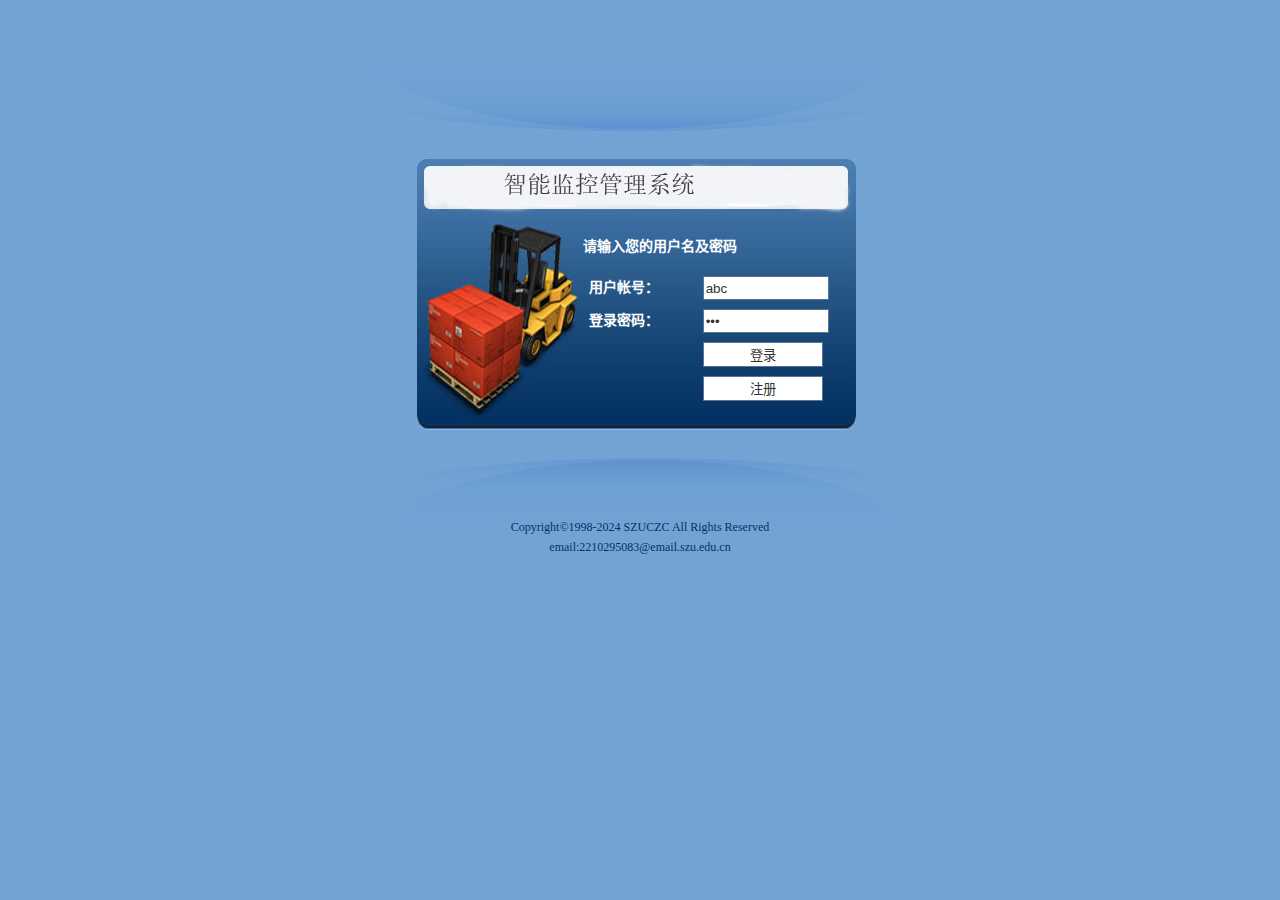
<file: project/web/index.html>
﻿<!DOCTYPE html>
<html lang="zh-CN">

<head>
	<title>智能监控系统 - 登陆</title>
	<style type="text/css">
		body,
		td,
		th {
			font-family: "宋体";
			font-size: 14px;
			color: #fff;
			line-height: 20px;
			font-weight: bold;
		}

		body {
			margin-left: 0px;
			margin-top: 0px;
			margin-right: 0px;
			margin-bottom: 0px;
			background-color: #73A3D3;
			background-attachment: fixed;
			background-repeat: repeat-x;
		}

		input {
			height: 20px;
			width: 120px;
			background-color: #FFFFFF;
			color: #333333;
			border: 1px solid #5B7290;
		}

		a:link {
			text-decoration: underline;
			color: #003366;
		}

		a:visited {
			text-decoration: underline;
			color: #003366;
		}

		a:hover {
			color: #003366;
			text-decoration: none;
		}

		.txt {
			font-size: 12px;
			font-weight: normal;
			color: #003366;
		}
	</style>
</head>

<body>
	<table width="1003" border="0" align="center" cellpadding="0" cellspacing="0">
		<tbody>
			<tr>
				<td width="1003" height="216" background="images/login/login_0102.jpg"></td>
			</tr>
			<tr>
				<td height="215" background="images/login/login_02.jpg">
					<table width="100%" border="0" cellspacing="0" cellpadding="0">
						<tbody>
							<tr>
								<td width="43%"></td>
								<td width="57%">
									<table width="300" border="0" cellspacing="10" cellpadding="0">
										<tbody>
											<tr>
												<td> &nbsp;请输入您的用户名及密码</td>
											</tr>
											<tr>
												<td>
													<form name="form1" method="post" action="cgi-bin/login.cgi">
														<table width="100%" border="0" cellspacing="9" cellpadding="0">
															<tbody>
																<tr>
																	<td width="92">用户帐号：</td>
																	<td width="130"><label>
																			<input type="text" name="username"
																				id="username"
																				value="abc" /></label>
																	</td>
																</tr>
																<tr>
																	<td>登录密码：</td>
																	<td><label>
																			<input type="password" name="password"
																				id="password" value="123" /></label>
																	</td>
																</tr>
																<tr>
																	<td></td>
																	<td><input type="submit" value="登录" name="login"
																			style="height: 25px;" /></td>
																</tr>
																<tr>
																	<td></td>
																	<td><input type="submit" value="注册" name="register"
																			style="height: 25px;" /></td>
																</tr>
															</tbody>
														</table>
													</form>
												</td>
											</tr>
										</tbody>
									</table>
								</td>
							</tr>
						</tbody>
					</table>
				</td>
			</tr>
			<tr>
				<td height="211" align="center" background="images/login/login_03.jpg" class="txt">
					Copyright©1998-2024 SZUCZC All Rights Reserved<br>
					email:2210295083@email.szu.edu.cn </td>
			</tr>
		</tbody>
	</table>
</body>

</html>
</file>
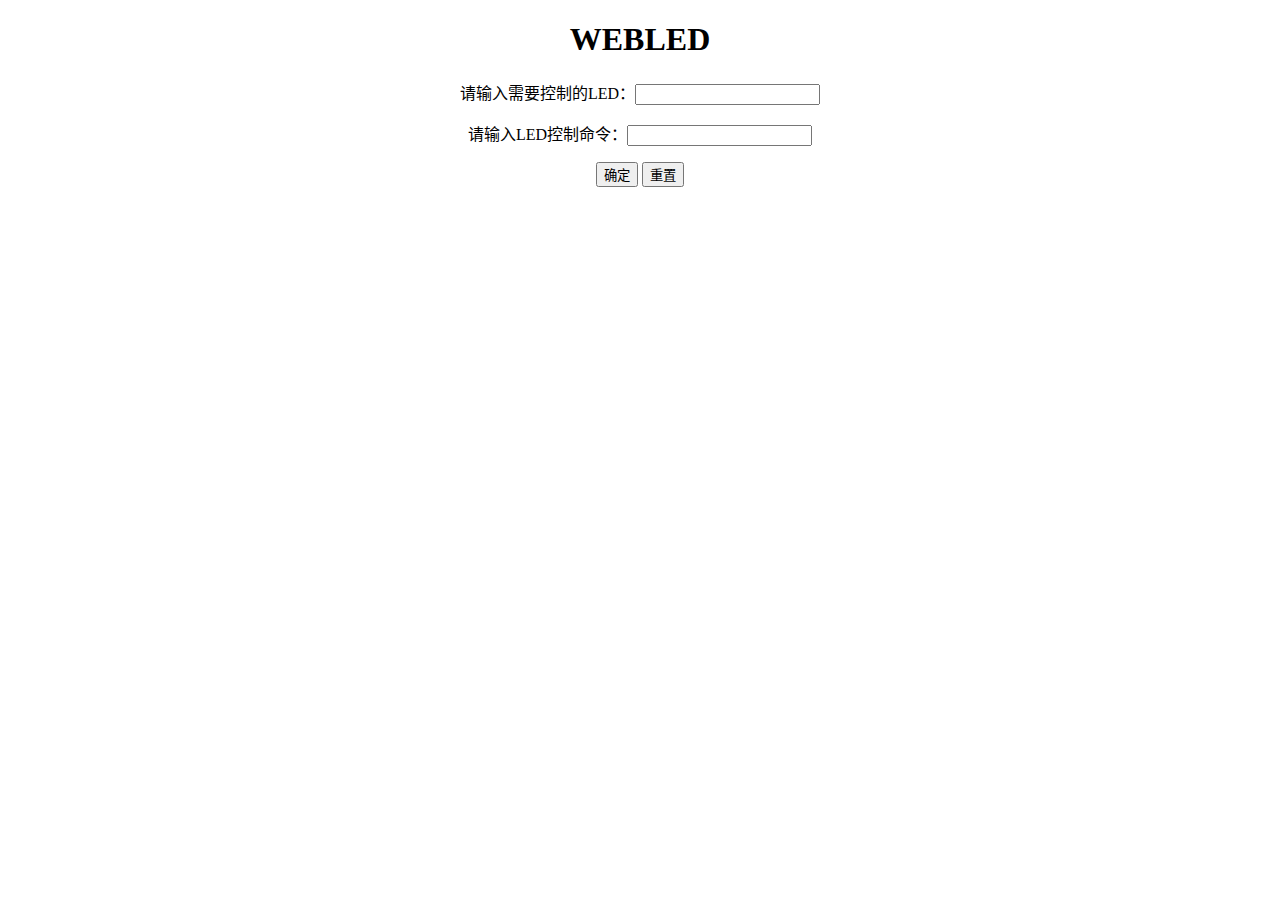
<file: webled/led.html>
<!DOCTYPE html>
<html lang="zh-CN">
<head>
    <meta charset="UTF-8">
    <meta name="viewport" content="width=device-width, initial-scale=1.0">
    <title>webled</title>
</head>
<body>
    <h1 align="center">WEBLED</h1>
    <form action="/cgi-bin/cgi_led.cgi" method="get">
        <p align="center">请输入需要控制的LED：<input type="text" name="led_num"/></p>
        <p align="center">请输入LED控制命令：<input type="text" name="led_state"/></p>
        <p align="center"><input type="submit" value="确定" />
            <input type="reset" value="重置"/>
        </p>
    </form>
</body>
</html>
</file>
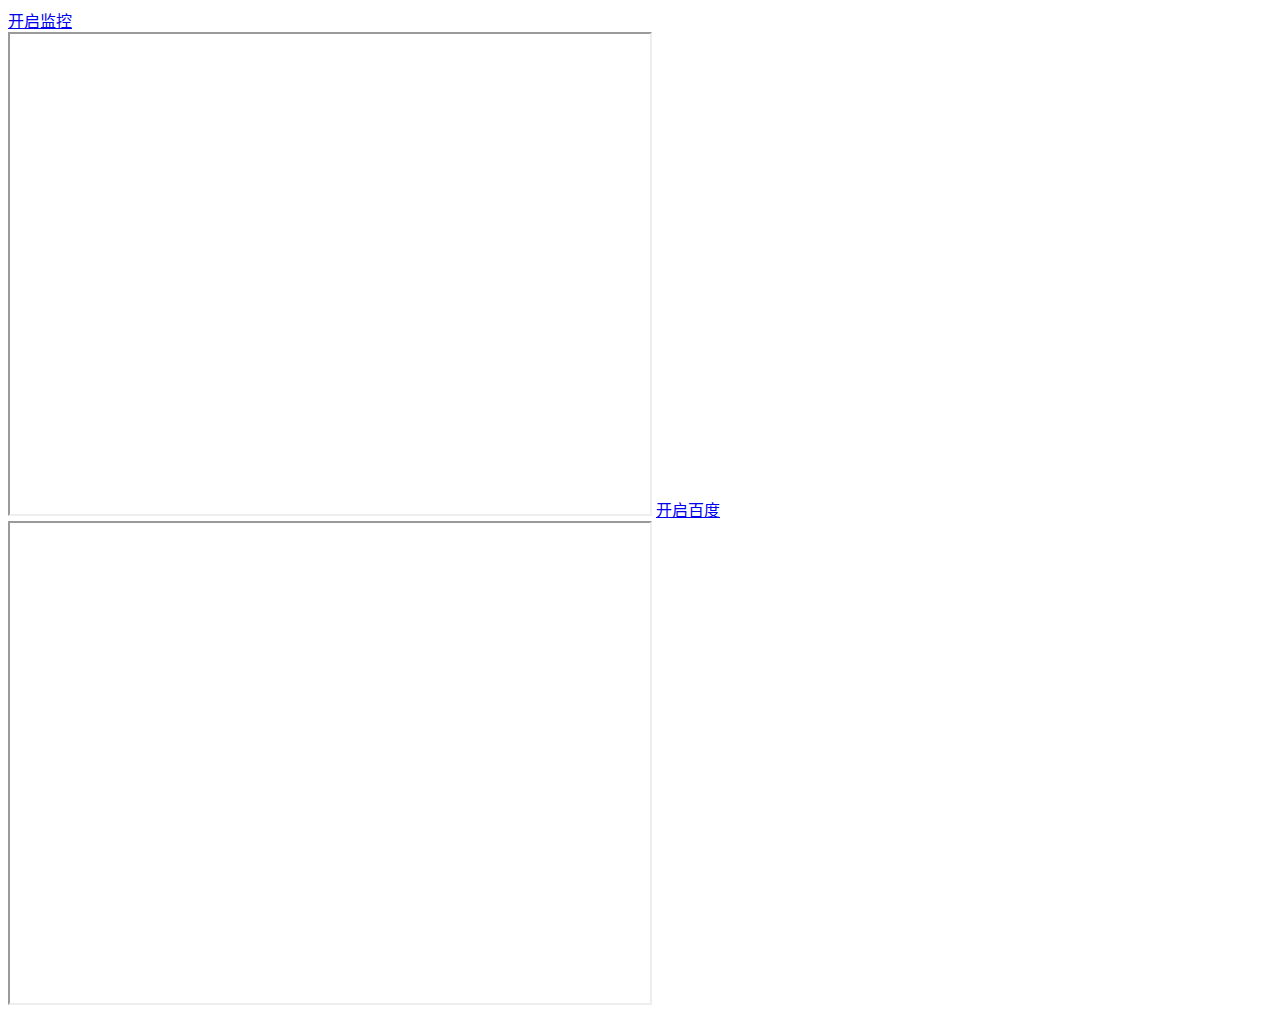
<file: project1.27/web/test.html>
<!DOCTYPE html>
<html lang="zh-CN">
<head>
    <meta charset="UTF-8">
    <meta name="viewport" content="width=device-width, initial-scale=1.0">
    <title>Document</title>
</head>
<body>
    <a href="http://192.168.31.90:4747/video" target="container1">开启监控</a><br>
    <iframe name="container1" frameborder="1" width="640" height="480"></iframe>
    <!-- <img src="http://192.168.137.78:4747/video" width="640" height="480"> -->
    <a href="https://www.taobao.com/" target="container2">开启百度</a><br>
    <iframe name="container2" frameborder="1" width="640" height="480"></iframe>
</body>
</html>
</file>
